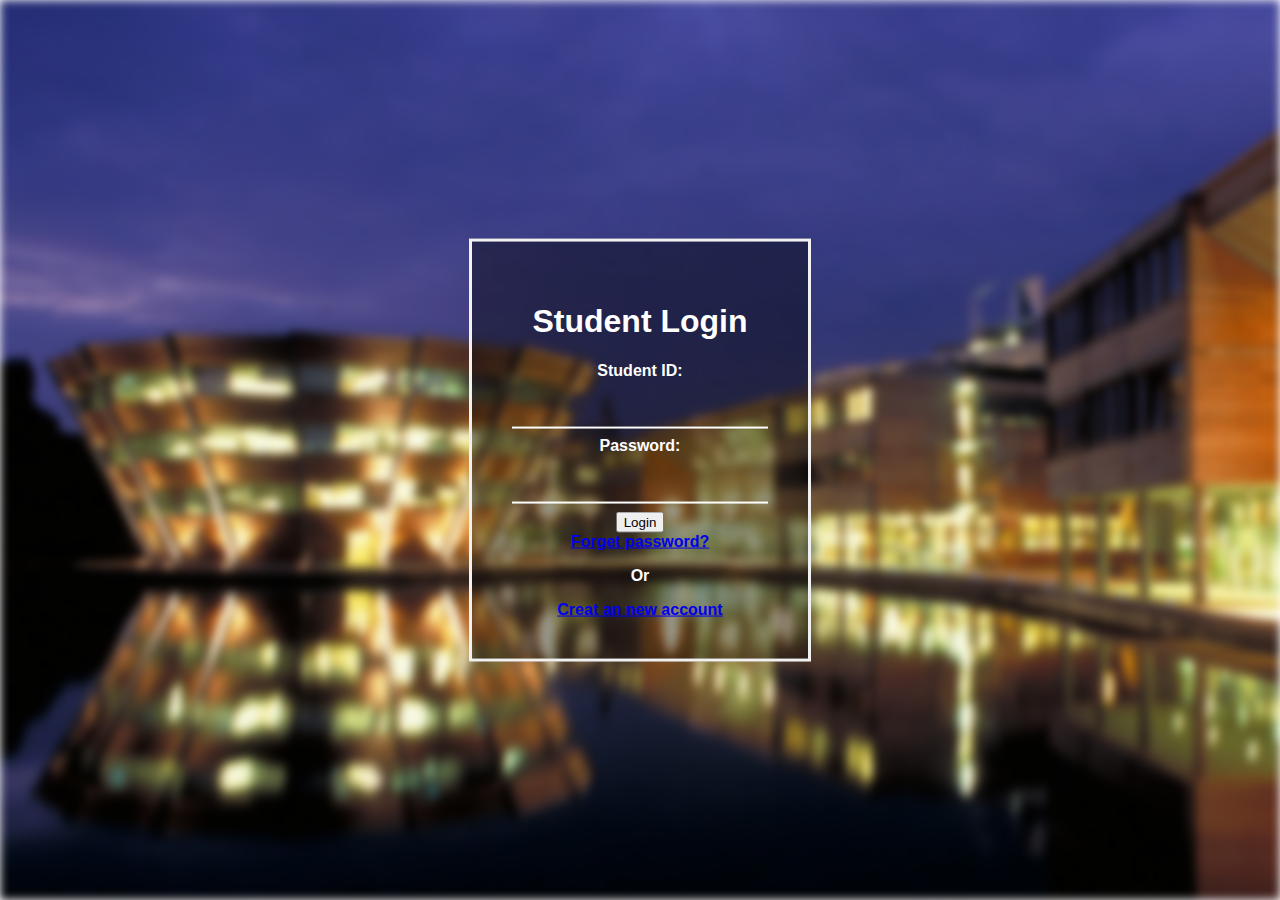
<file: index.html>
<!DOCTYPE html>
<html>
    <head>
        <link rel="stylesheet" href="index.css">
        <title>Student Protal</title>
    </head>
    
    <body>
        <div class="bg-image"></div>

        <div class="login-window">

            <h1>Student Login</h1>

            <form action="login.php" method="POST">
                Student ID:<input type="text" name="StudentID"><br>
                Password:<input type="text" name="Password">
            

                <button class= "button" type="submit"> Login </button>
            </form>
            <a href="#" type="button">Forget password?</a>
            <p>Or</p>
            <a href="#" type="button">Creat an new account</a>
        </div>

    </body>
</html>
</file>
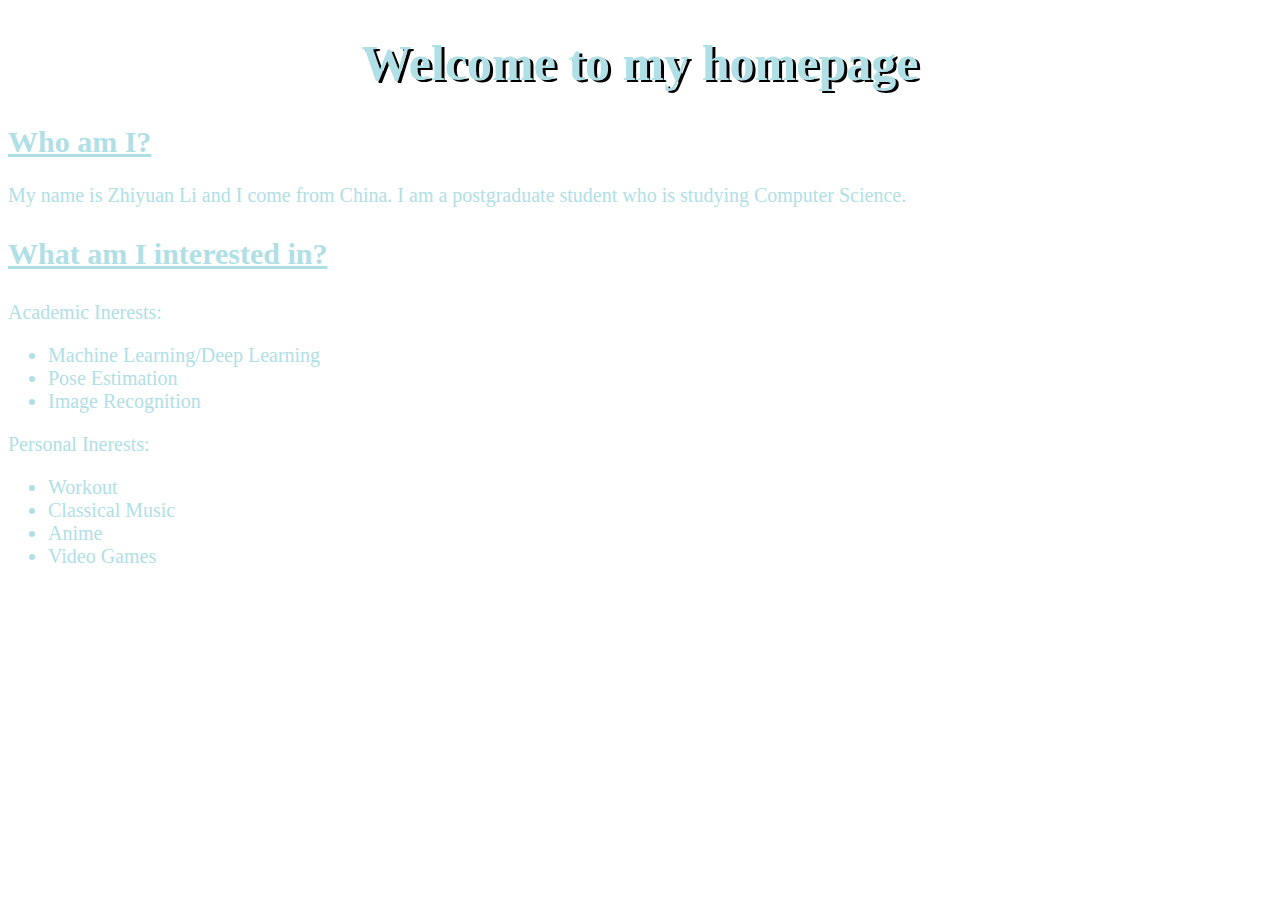
<file: index0.html>
<!DOCTYPE html>
<html>
<head>
<title>Zhiyuan's Homepage</title>
<style>
body {
background-image: url("https://external-preview.redd.it/O_dsxh_JpfYl3XbuRKemwadTsv1H0kfwgepWT8debi0.jpg?s=6f36bebb6ca53dc23ea044f9f4a1172562c00c8e");
background-repeat:no-repeat;
}

h1   {
color: powderblue;
text-align: center;
font-size: 50px;
text-shadow: 3px 2px black;
}

h2    {
color: powderblue;
font-size: 30px;
text-decoration: underline;

}

p1    {
color: powderblue;
font-size: 20px;
}

h3    {
color: powderblue;
font-size: 30px;
text-decoration: underline;
}

p2    {
color: powderblue;
font-size: 20px;
}

ul    {
color: powderblue;
font-size: 20px;
}
</style>
</head>
<body>

<h1>Welcome to my homepage</h1>
<h2>Who am I?</h2>
<p1>My name is Zhiyuan Li and I come from China. I am a postgraduate student who is studying Computer Science.</p1>
<h3>What am I interested in?</h3>
<p2>Academic Inerests:</p2>
<ul>
	<li>Machine Learning/Deep Learning
	<li>Pose Estimation
	<li>Image Recognition
</ul>
<p2>Personal Inerests:</p2>	
<ul>
	<li>Workout
	<li>Classical Music
	<li>Anime
	<li>Video Games
</ul>

</body>
</html>
</file>
<file: index.css>
body, html {
    height: 100%;
    margin: 0;
    font-family: Arial, Helvetica, sans-serif;
  }
  
  .bg-image {
    /* The image used */
    background-image: url("Jubilee.jpg");
    
    /* Add the blur effect */
    filter: blur(5px);
    -webkit-filter: blur(5px);
    -moz-filter: blur(5px);
    -ms-filter: blur(5px);
    -o-filter: blur(5px);
    
    /* Full height */
    height: 100%; 
    
    /* Center and scale the image nicely */
    background-repeat: no-repeat;
    background-size: cover;
  }

  .login-window {
    background-color: rgb(0,0,0); /* Fallback color */
    background-color: rgba(0,0,0, 0.4); /* Black w/opacity/see-through */
    color: white;
    font-weight: bold;
    border: 3px solid #f1f1f1;
    position: absolute;
    top: 50%;
    left: 50%;
    transform: translate(-50%, -50%);
    z-index: 2;
    width: 20%;
    padding: 40px;
    text-align: center;
  }

  input[type=text] {
    background-color: rgba(0,0,0,0);
    width: 100%;
    padding: 12px 20px;
    margin: 8px 0;
    box-sizing: border-box;
    border: none;
    border-bottom: 2px solid white;
  }

  input[type=password] {
    background-color: rgba(0,0,0,0);
    width: 100%;
    padding: 12px 20px;
    margin: 8px 0;
    box-sizing: border-box;
    border: none;
    border-bottom: 2px solid white;
  }
</file>
